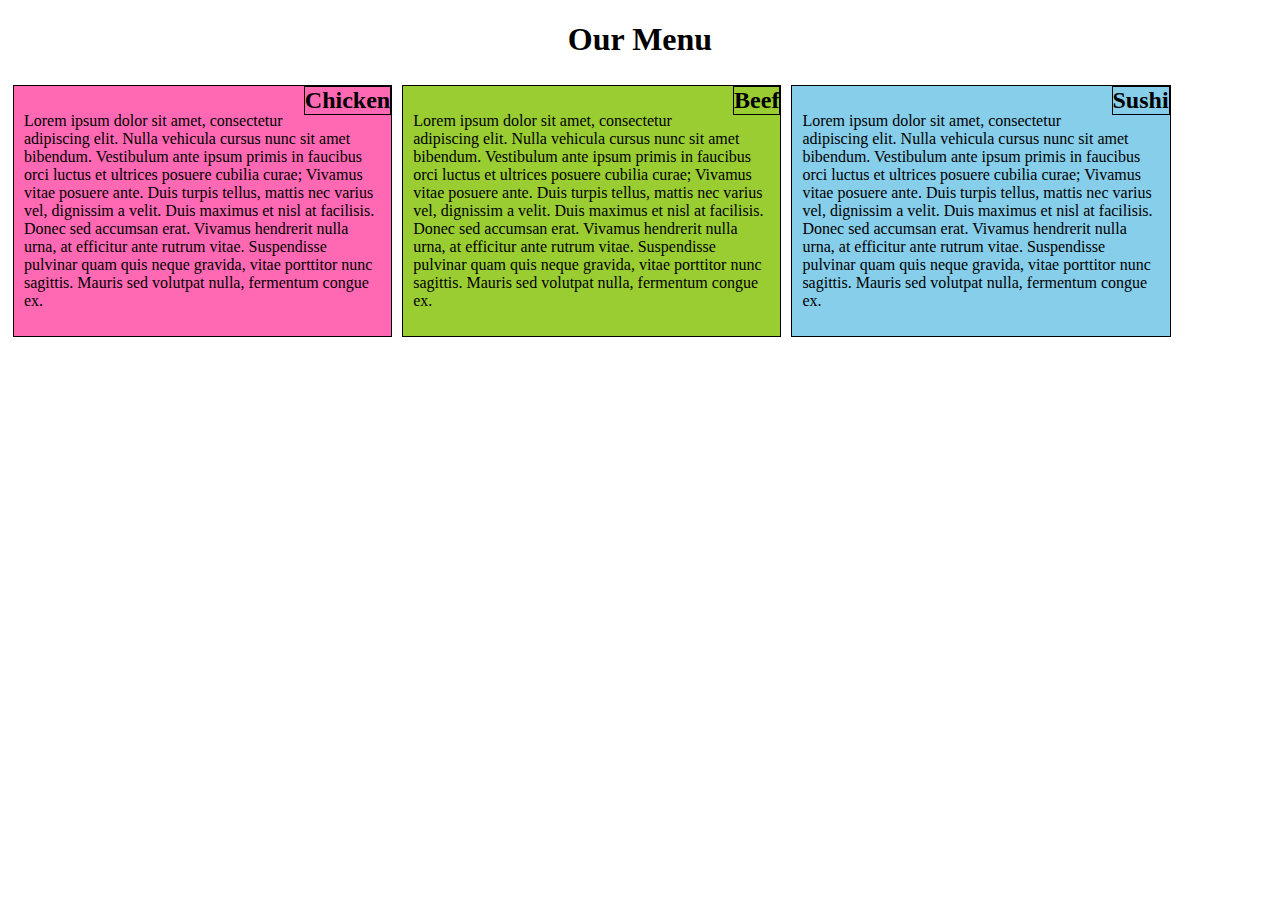
<file: index.html>
<!DOCTYPE html>
<html>
<head>
	<meta charset="utf-8">
	<meta name="viewport" content="width=device-width, initial-scale=1">
	<title>Our Menu</title>
	<link rel="stylesheet" href="index.css">
</head>
<body>

<h1>Our Menu</h1>

<!--- Chicken --->
<section id="chicken"  class="col-lg-4 col-md-6">
	<h2 id="chicken-header">Chicken</h2>
	<p id="chicken-text">Lorem ipsum dolor sit amet, consectetur adipiscing elit. Nulla vehicula cursus nunc sit amet bibendum. Vestibulum ante ipsum primis in faucibus orci luctus et ultrices posuere cubilia curae; Vivamus vitae posuere ante. Duis turpis tellus, mattis nec varius vel, dignissim a velit. Duis maximus et nisl at facilisis. Donec sed accumsan erat. Vivamus hendrerit nulla urna, at efficitur ante rutrum vitae. Suspendisse pulvinar quam quis neque gravida, vitae porttitor nunc sagittis. Mauris sed volutpat nulla, fermentum congue ex.</p>
</section>

<!--- Beef --->
<section id="beef"  class="col-lg-4 col-md-6">
	<h2 id="beef-header">Beef</h2>
	<p id="beef-text">Lorem ipsum dolor sit amet, consectetur adipiscing elit. Nulla vehicula cursus nunc sit amet bibendum. Vestibulum ante ipsum primis in faucibus orci luctus et ultrices posuere cubilia curae; Vivamus vitae posuere ante. Duis turpis tellus, mattis nec varius vel, dignissim a velit. Duis maximus et nisl at facilisis. Donec sed accumsan erat. Vivamus hendrerit nulla urna, at efficitur ante rutrum vitae. Suspendisse pulvinar quam quis neque gravida, vitae porttitor nunc sagittis. Mauris sed volutpat nulla, fermentum congue ex.</p>
</section>


<!--- Sushi --->
<section id="sushi"  class="col-lg-4 col-md-12">
	<h2 id="sushi-header">Sushi</h2>
	<p id="sushi-text">Lorem ipsum dolor sit amet, consectetur adipiscing elit. Nulla vehicula cursus nunc sit amet bibendum. Vestibulum ante ipsum primis in faucibus orci luctus et ultrices posuere cubilia curae; Vivamus vitae posuere ante. Duis turpis tellus, mattis nec varius vel, dignissim a velit. Duis maximus et nisl at facilisis. Donec sed accumsan erat. Vivamus hendrerit nulla urna, at efficitur ante rutrum vitae. Suspendisse pulvinar quam quis neque gravida, vitae porttitor nunc sagittis. Mauris sed volutpat nulla, fermentum congue ex.</p>
</section>
</body>
</html>
</file>
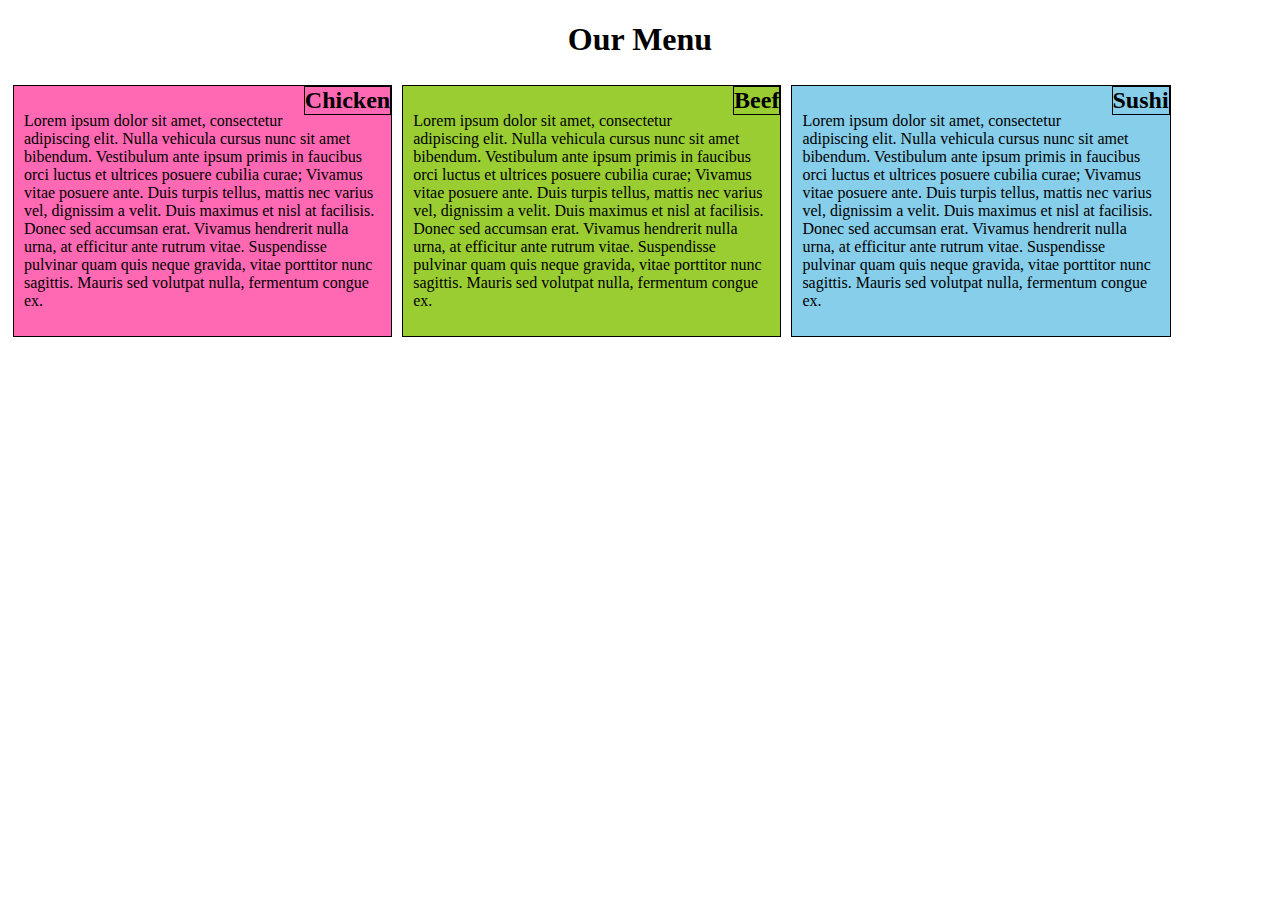
<file: site/index.html>
<!DOCTYPE html>
<html>
<head>
	<meta charset="utf-8">
	<meta name="viewport" content="width=device-width, initial-scale=1">
	<title>Our Menu</title>
	<link rel="stylesheet" href="index.css">
</head>
<body>

<h1>Our Menu</h1>

<!--- Chicken --->
<section id="chicken"  class="col-lg-4 col-md-6">
	<h2 id="chicken-header">Chicken</h2>
	<p id="chicken-text">Lorem ipsum dolor sit amet, consectetur adipiscing elit. Nulla vehicula cursus nunc sit amet bibendum. Vestibulum ante ipsum primis in faucibus orci luctus et ultrices posuere cubilia curae; Vivamus vitae posuere ante. Duis turpis tellus, mattis nec varius vel, dignissim a velit. Duis maximus et nisl at facilisis. Donec sed accumsan erat. Vivamus hendrerit nulla urna, at efficitur ante rutrum vitae. Suspendisse pulvinar quam quis neque gravida, vitae porttitor nunc sagittis. Mauris sed volutpat nulla, fermentum congue ex.</p>
</section>


<!--- Beef --->
<section id="beef"  class="col-lg-4 col-md-6">
	<h2 id="beef-header">Beef</h2>
	<p id="beef-text">Lorem ipsum dolor sit amet, consectetur adipiscing elit. Nulla vehicula cursus nunc sit amet bibendum. Vestibulum ante ipsum primis in faucibus orci luctus et ultrices posuere cubilia curae; Vivamus vitae posuere ante. Duis turpis tellus, mattis nec varius vel, dignissim a velit. Duis maximus et nisl at facilisis. Donec sed accumsan erat. Vivamus hendrerit nulla urna, at efficitur ante rutrum vitae. Suspendisse pulvinar quam quis neque gravida, vitae porttitor nunc sagittis. Mauris sed volutpat nulla, fermentum congue ex.</p>
</section>


<!--- Sushi --->
<section id="sushi"  class="col-lg-4 col-md-12">
	<h2 id="sushi-header">Sushi</h2>
	<p id="sushi-text">Lorem ipsum dolor sit amet, consectetur adipiscing elit. Nulla vehicula cursus nunc sit amet bibendum. Vestibulum ante ipsum primis in faucibus orci luctus et ultrices posuere cubilia curae; Vivamus vitae posuere ante. Duis turpis tellus, mattis nec varius vel, dignissim a velit. Duis maximus et nisl at facilisis. Donec sed accumsan erat. Vivamus hendrerit nulla urna, at efficitur ante rutrum vitae. Suspendisse pulvinar quam quis neque gravida, vitae porttitor nunc sagittis. Mauris sed volutpat nulla, fermentum congue ex.</p>
</section>
</body>
</html>
</file>
<file: index.css>
/*Base Styling*/

*{
	box-sizing: border-box;
	align-items: center;
	font-family: cursive;
}

h1{
	text-align: center;
}

h2{
	border: 1px solid black;
	float: right;
	margin-bottom: 2px;
	margin-top: 0px;
	margin-left: 2px;
	margin-right: 0px;
}

#chicken{
	background: hotpink;
	border: solid black 1px;
	margin: 5px;
}

#beef{
	background: yellowgreen;
	border: solid black 1px;
	margin: 5px;
}

#sushi{
	background: skyblue;
	border: solid black 1px;
	margin: 5px;
}

p {
	padding: 10px
} 

/*Mobile*/
#chicken #beef #sushi {
	width: 100%;
}

/*Tablet*/
@media (min-width: 768px) and (max-width: 991px){

  .col-md-6 {
    width: 45%;
    float: left;
  }

  .col-md-12 {
    width: 90%;
    clear: both;
  }
}

/*Desktop*/
@media (min-width: 992px) {
 .col-lg-4 {
 		height: fit-content;
    float: left;
    width: 30%;
 }
}
</file>
<file: site/index.css>
/*Base Styling*/

*{
	box-sizing: border-box;
	align-items: center;
	font-family: cursive;
}

h1{
	text-align: center;
}

h2{
	border: 1px solid black;
	float: right;
	margin-bottom: 5px;
	margin-top: 0px;
	margin-left: 5px;
	margin-right: 0px;
}

#chicken{
	background: hotpink;
	border: solid black 1px;
	margin: 5px;
}

#beef{
	background: yellowgreen;
	border: solid black 1px;
	margin: 5px;
}

#sushi{
	background: skyblue;
	border: solid black 1px;
	margin: 5px;
}

p {
	padding: 10px
} 

/*Mobile*/
#chicken #beef #sushi {
	width: 100%;
}

/*Tablet*/
@media (min-width: 768px) and (max-width: 991px){

  .col-md-6 {
    width: 45%;
    float: left;
  }

  .col-md-12 {
    width: 90%;
    clear: both;
  }
}

/*Desktop*/
@media (min-width: 992px) {
 .col-lg-4 {
    float: left;
    width: 30%;
 }
}
</file>
